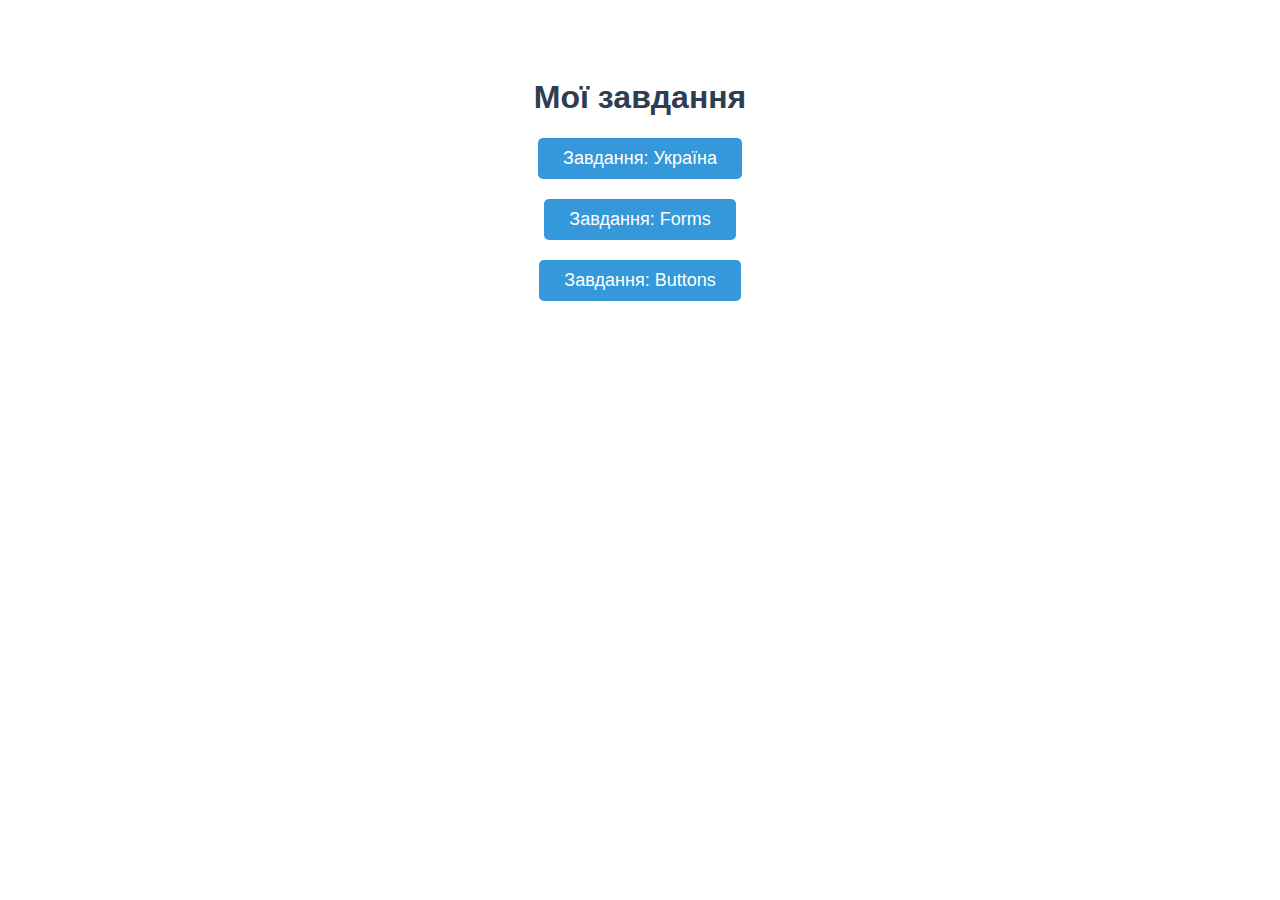
<file: index.html>
<!DOCTYPE html>
<html lang="uk">
<head>
    <meta charset="UTF-8">
    <meta name="viewport" content="width=device-width, initial-scale=1.0">
    <title>Мої завдання</title>
    <style>
        body {
            font-family: Arial, sans-serif;
            text-align: center;
            padding: 50px;
        }
        h1 {
            color: #2c3e50;
        }
        ul {
            list-style: none;
            padding: 0;
        }
        li {
            margin: 20px 0;
        }
        a {
            display: inline-block;
            padding: 10px 25px;
            text-decoration: none;
            color: white;
            background-color: #3498db;
            border-radius: 5px;
            font-size: 18px;
            transition: background 0.3s;
        }
        a:hover {
            background-color: #2980b9;
        }
    </style>
</head>
<body>
    <h1>Мої завдання</h1>
    <ul>
        <li><a href="Ukraine.html" target="_blank">Завдання: Україна</a></li>
        <li><a href="forms.html" target="_blank">Завдання: Forms</a></li>
        <li><a href="buttons.html" target="_blank">Завдання: Buttons</a></li>
    </ul>
</body>
</html>
</file>
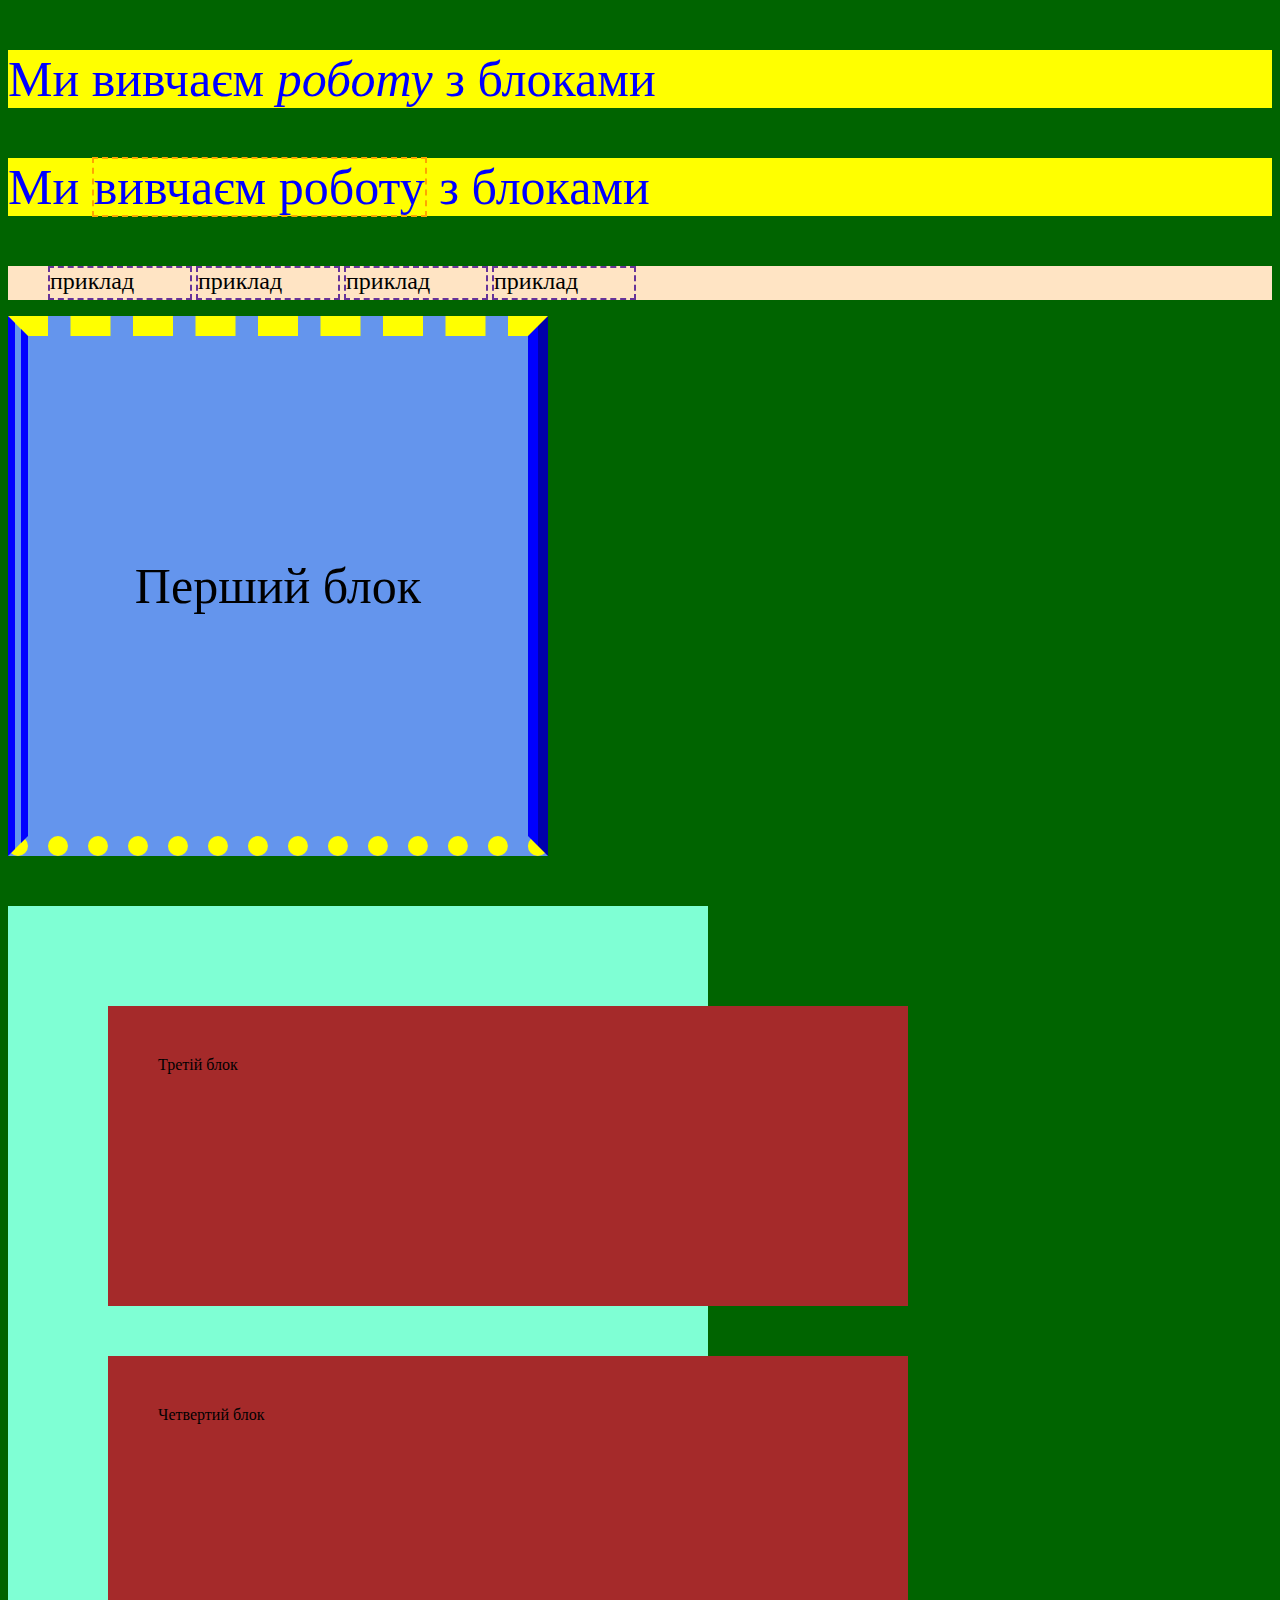
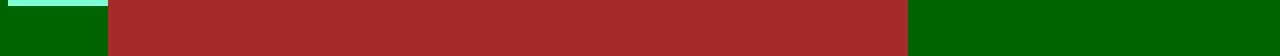
<file: bloks.html>
<!DOCTYPE html>
<html lang="en">
<head>
    <meta charset="UTF-8">
    <meta name="viewport" content="width=device-width, initial-scale=1.0">
    <title>Bloks</title>
    <link rel="stylesheet" href="css/bloks.css">
</head>
<body>
    <p>Ми вивчаєм <em>роботу</em> з блоками</p>
    <p>Ми <span>вивчаєм роботу</span> з блоками</p>
    <ul>
        <li>приклад</li>
        <li>приклад</li>
        <li>приклад</li>
        <li>приклад</li>
    </ul>
    <div id="first">Перший блок</div>
    <div id="second">
        <div id="third">Третій блок</div>
        <div id="fourth">Четвертий блок</div>
</body>
</html>
</file>
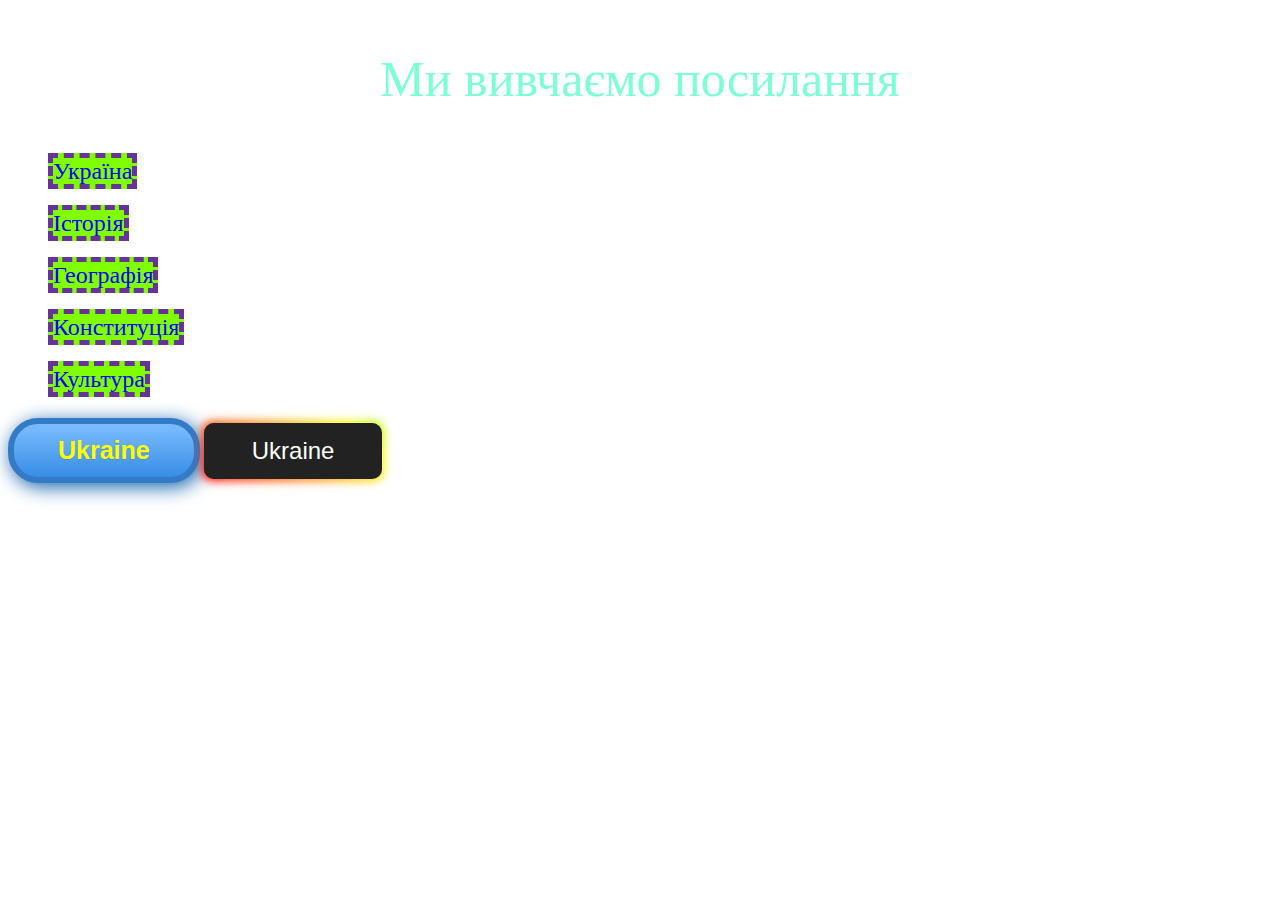
<file: buttons.html>
<!DOCTYPE html>
<html lang="en">
<head>
    <meta charset="UTF-8">
    <meta name="viewport" content="width=device-width, initial-scale=1.0">
    <title>Document</title>
    <link rel="stylesheet" href="css/buttons.css">
</head>
<body>
    <p>Ми вивчаємо посилання</p>
    <ul>
        <li><a href="Ukraine.html" class="list" target="_blank">Україна</a></li>
        <li><a href="#" class="list">Історія</a></li>
        <li><a href="#" class="list">Географія</a></li>
        <li><a href="#" class="list">Конституція</a></li>
        <li><a href="#" class="list">Культура</a></li>
    </ul>
    <a href="Ukraine.html" class="myButton">Ukraine</a>
  
<a href="Ukraine.html"><button class="button-85" role="button">Ukraine</button>


</body>
</html>
</file>
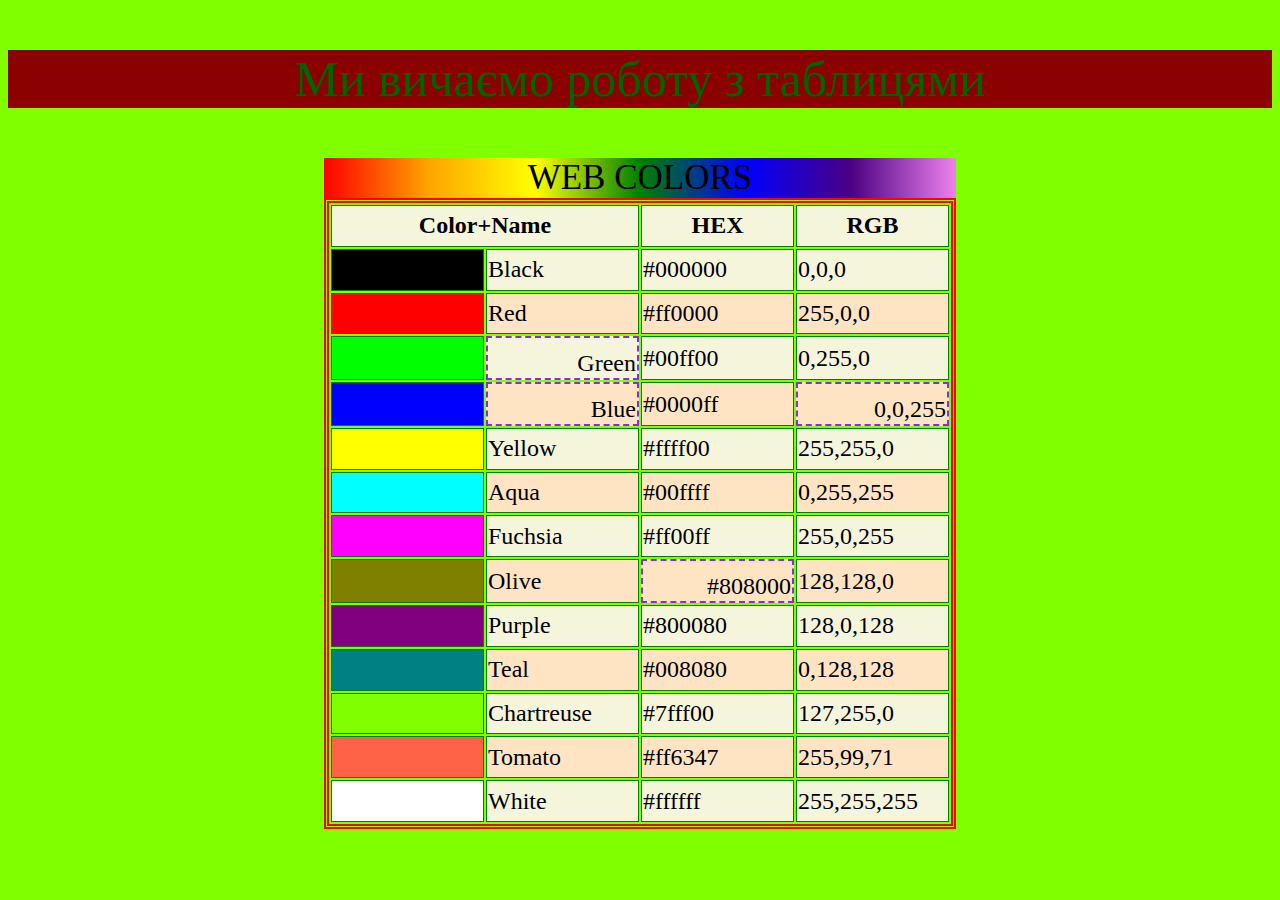
<file: old_index.html>
<!DOCTYPE html>
<html lang="en">
<head>
    <meta charset="UTF-8">
    <meta name="viewport" content="width=device-width, initial-scale=1.0">
    <title>Table</Table></title>
    <link rel="stylesheet" href="css/table.css">
</head>
<body>
   <p>Ми вичаємо роботу з таблицями</p> 
   <table>
    <caption>Web colors</caption>
    <thead>
        <tr>
            <th colspan="2">Color+Name</th>
            <th>HEX</th>
            <th>RGB</th>
        </tr>
    </thead>
    <tbody>
        <tr>
            <td style="background-color: #000;"></td>
            <td>Black</td>
            <td>#000000</td>
            <td>0,0,0</td>
        </tr>
        <tr>
            <td style="background-color: #f00;"></td>
            <td>Red</td>
            <td>#ff0000</td>
            <td>255,0,0</td>
        </tr>
        <tr>
            <td style="background-color: #0f0;"></td>
            <td class="spcell">Green</td>
            <td>#00ff00</td>
            <td>0,255,0</td>
        </tr>
        <tr>
            <td style="background-color: #00f;"></td>
            <td class="spcell">Blue</td>
            <td>#0000ff</td>
            <td class="spcell">0,0,255</td>
        </tr>
        <tr>
            <td style="background-color: #ff0;"></td>
            <td>Yellow</td>
            <td>#ffff00</td>
            <td>255,255,0</td>
        </tr>
        <tr>
            <td style="background-color: #0ff;"></td>
            <td>Aqua</td>
            <td>#00ffff</td>
            <td>0,255,255</td>
        </tr>
        <tr>
            <td style="background-color: #f0f;"></td>
            <td>Fuchsia</td>
            <td>#ff00ff</td>
            <td>255,0,255</td>
        </tr>
        <tr>
            <td style="background-color: #808000;"></td>
            <td>Olive</td>
            <td class="spcell">#808000</td>
            <td>128,128,0</td>
        </tr>
        <tr>
            <td style="background-color: #800080;"></td>
            <td>Purple</td>
            <td>#800080</td>
            <td>128,0,128</td>
        </tr>
        
        
        <tr>
            <td style="background-color: #008080;"></td>
            <td>Teal</td>
            <td>#008080</td>
            <td>0,128,128</td>
        </tr>
        <tr>
            <td style="background-color: #7fff00;"></td>
            <td>Chartreuse</td>
            <td>#7fff00</td>
            <td>127,255,0</td>
        </tr>
        <tr>
            <td style="background-color: #ff6347;"></td>
            <td>Tomato</td>
            <td>#ff6347</td>
            <td>255,99,71</td>
        </tr>
        <tr>
            <td style="background-color: #fff;"></td>
            <td>White</td>
            <td>#ffffff</td>
            <td>255,255,255</td>
        </tr>
    </tbody>
   </table>
</body>
</html>
</file>
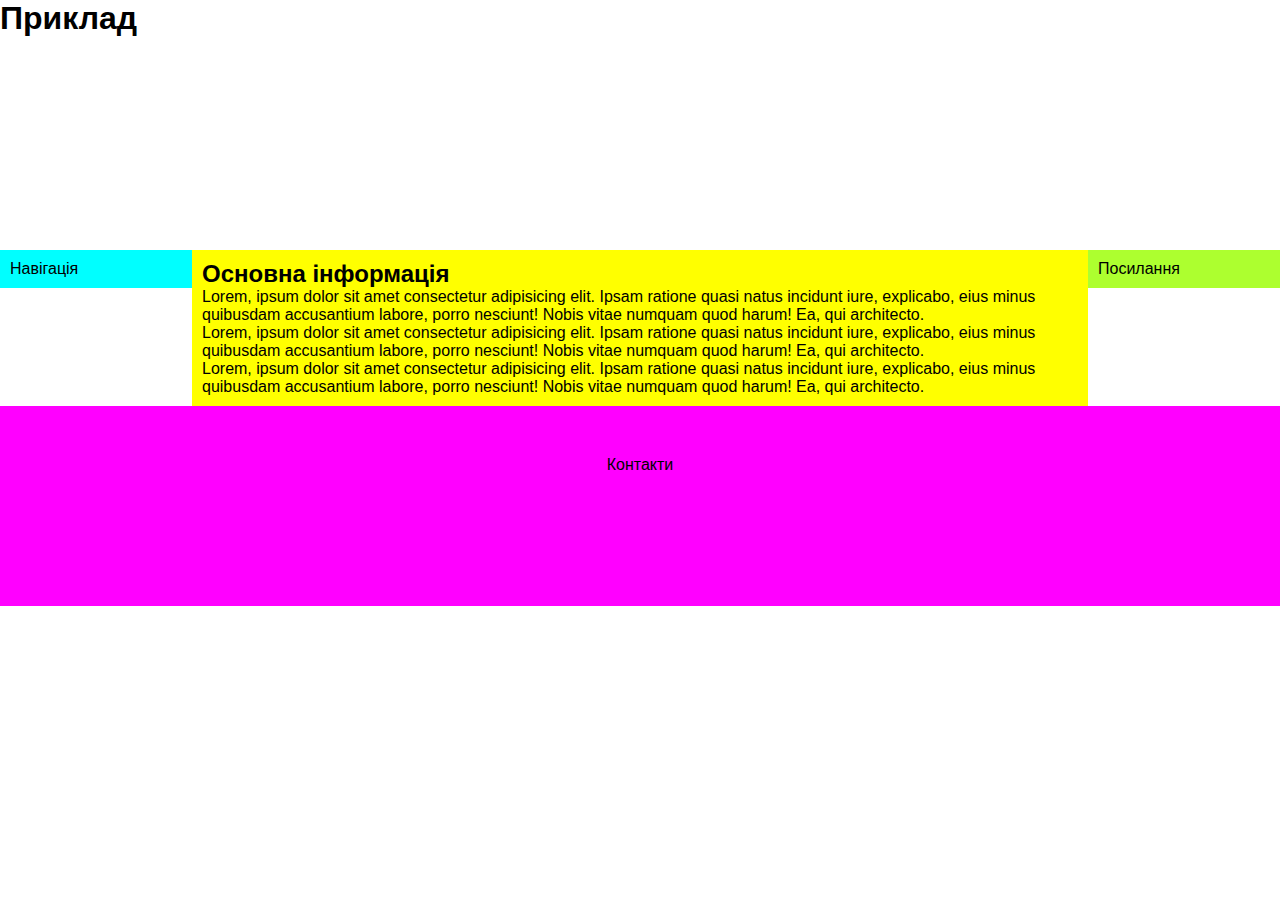
<file: site.html>
<!DOCTYPE html>
<html lang="en">
<head>
    <meta charset="UTF-8">
    <meta name="viewport" content="width=device-width, initial-scale=1.0">
    <title>Document</title>
   <link rel="stylesheet" href="css/site.css">
</head>
<body>
    <header>
        <h1>Приклад</h1>
    </header>
    <nav>
        <p>Навігація</p>
    </nav>
    <main>
        <h2>Основна інформація</h2>
        <section>
            <article>
                Lorem, ipsum dolor sit amet consectetur adipisicing elit. Ipsam ratione quasi natus incidunt iure, explicabo, eius minus quibusdam accusantium labore, porro nesciunt! Nobis vitae numquam quod harum! Ea, qui architecto.
            </article>
            <article>
                Lorem, ipsum dolor sit amet consectetur adipisicing elit. Ipsam ratione quasi natus incidunt iure, explicabo, eius minus quibusdam accusantium labore, porro nesciunt! Nobis vitae numquam quod harum! Ea, qui architecto.
            </article>
            <article>
                Lorem, ipsum dolor sit amet consectetur adipisicing elit. Ipsam ratione quasi natus incidunt iure, explicabo, eius minus quibusdam accusantium labore, porro nesciunt! Nobis vitae numquam quod harum! Ea, qui architecto.
            </article>
        </section>
    </main>
    <aside>
        <p>Посилання</p>
    </aside>
    <footer>
        <p>Контакти</p>
    </footer>
</body>
</html>
</file>
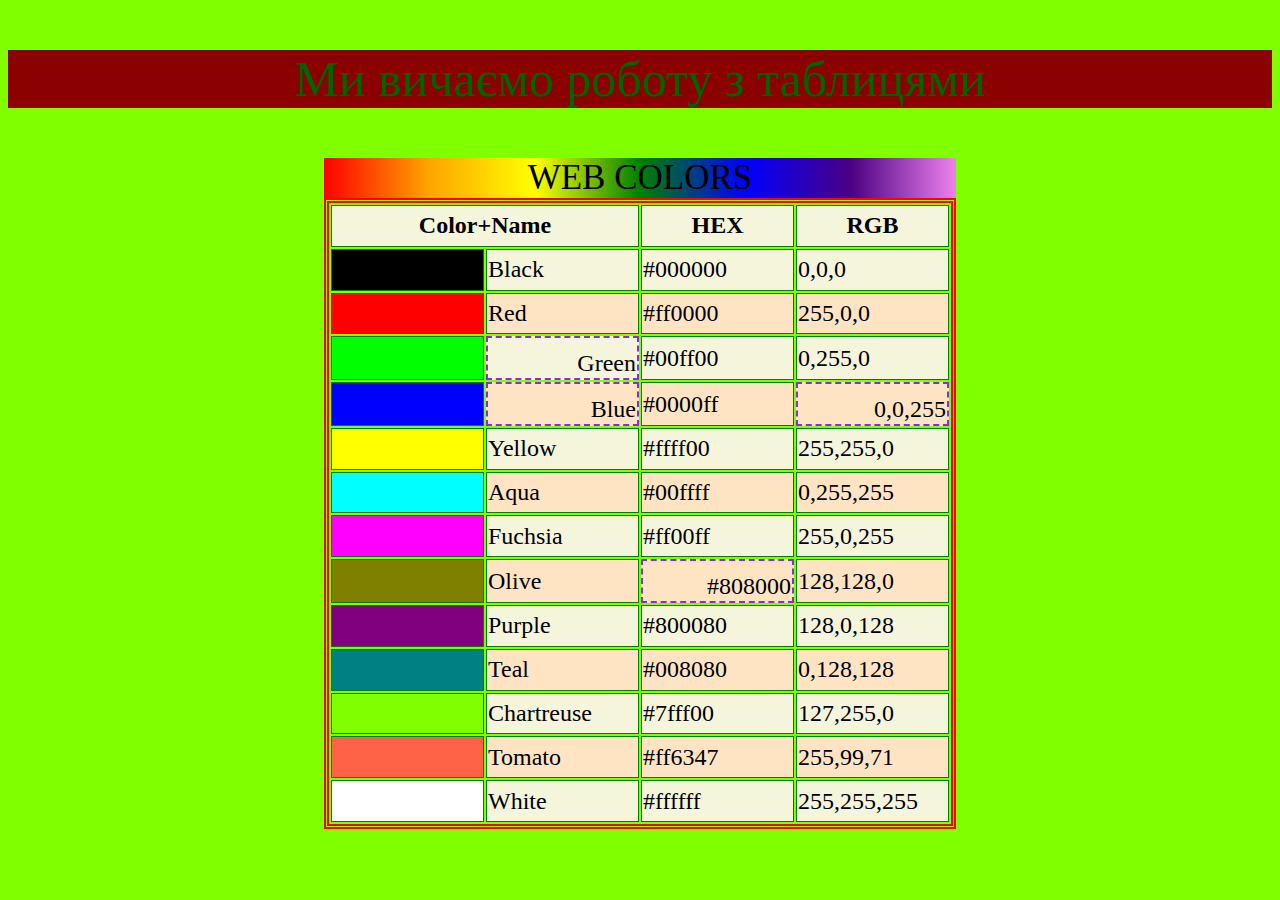
<file: table.html>
<!DOCTYPE html>
<html lang="en">
<head>
    <meta charset="UTF-8">
    <meta name="viewport" content="width=device-width, initial-scale=1.0">
    <title>Table</Table></title>
    <link rel="stylesheet" href="css/table.css">
</head>
<body>
   <p>Ми вичаємо роботу з таблицями</p> 
   <table>
    <caption>Web colors</caption>
    <thead>
        <tr>
            <th colspan="2">Color+Name</th>
            <th>HEX</th>
            <th>RGB</th>
        </tr>
    </thead>
    <tbody>
        <tr>
            <td style="background-color: #000;"></td>
            <td>Black</td>
            <td>#000000</td>
            <td>0,0,0</td>
        </tr>
        <tr>
            <td style="background-color: #f00;"></td>
            <td>Red</td>
            <td>#ff0000</td>
            <td>255,0,0</td>
        </tr>
        <tr>
            <td style="background-color: #0f0;"></td>
            <td class="spcell">Green</td>
            <td>#00ff00</td>
            <td>0,255,0</td>
        </tr>
        <tr>
            <td style="background-color: #00f;"></td>
            <td class="spcell">Blue</td>
            <td>#0000ff</td>
            <td class="spcell">0,0,255</td>
        </tr>
        <tr>
            <td style="background-color: #ff0;"></td>
            <td>Yellow</td>
            <td>#ffff00</td>
            <td>255,255,0</td>
        </tr>
        <tr>
            <td style="background-color: #0ff;"></td>
            <td>Aqua</td>
            <td>#00ffff</td>
            <td>0,255,255</td>
        </tr>
        <tr>
            <td style="background-color: #f0f;"></td>
            <td>Fuchsia</td>
            <td>#ff00ff</td>
            <td>255,0,255</td>
        </tr>
        <tr>
            <td style="background-color: #808000;"></td>
            <td>Olive</td>
            <td class="spcell">#808000</td>
            <td>128,128,0</td>
        </tr>
        <tr>
            <td style="background-color: #800080;"></td>
            <td>Purple</td>
            <td>#800080</td>
            <td>128,0,128</td>
        </tr>
        
        
        <tr>
            <td style="background-color: #008080;"></td>
            <td>Teal</td>
            <td>#008080</td>
            <td>0,128,128</td>
        </tr>
        <tr>
            <td style="background-color: #7fff00;"></td>
            <td>Chartreuse</td>
            <td>#7fff00</td>
            <td>127,255,0</td>
        </tr>
        <tr>
            <td style="background-color: #ff6347;"></td>
            <td>Tomato</td>
            <td>#ff6347</td>
            <td>255,99,71</td>
        </tr>
        <tr>
            <td style="background-color: #fff;"></td>
            <td>White</td>
            <td>#ffffff</td>
            <td>255,255,255</td>
        </tr>
    </tbody>
   </table>
</body>
</html>
</file>
<file: css/bloks.css>
body{
    background-color: darkgreen;
}
p{
    background-color: yellow;
    font-size: 50px;
    color: blue;
    
}
span{
    border: 2px dashed orange;
    
}
ul{
    background-color: bisque;
}
ul li{
    display: inline-block;
    width: 140px;
    height: 30px;
    font-size: 24px;
    border: 2px dashed rebeccapurple;
}
ul li:hover{
    background-color: cadetblue;

   border: 2px double rebeccapurple;
}
#first{
    background-color: cornflowerblue;
    width: 500px;
    height: 500px;
    font-size: 50px;
    margin-bottom: 50px;
    border-width: 20px;
    border-style: dashed ridge dotted double;
    border-color: yellow blue;
    display: flex;
    justify-content: center;
    align-items: center;

}
#second{
    width: 600px;
    height: 600px;
    background-color: aquamarine;
    padding: 50px;
}
#third, #fourth{
    width: 700px;
    height: 200px;
    background-color: brown;
    margin: 50px;
    padding: 50px;

}
</file>
<file: css/buttons.css>
p{
    font-size: 50px;
    font-family: cursive;
    color: aquamarine;
    text-align: center;
}

ul{
 list-style: none;

}
li{
  margin-bottom: 25px; 
  width: 150px;
  
}
.list{
    border: dashed rebeccapurple 5px;
    font-size: 24px;
    text-decoration: none;
    background-color: chartreuse;
    color: blue;
  

}
.list:hover {
    background-color: blue;
    color: chartreuse;
    border: double green 5px;

}
.myButton {
	box-shadow: 3px 4px 19px 0px #1564ad;
	background:linear-gradient(to bottom, #79bbff 5%, #378de5 100%);
	background-color:#79bbff;
	border-radius:30px;
	border:6px solid #337bc4;
	display:inline-block;
	cursor:pointer;
	color: #ff0;
	font-family:Arial;
	font-size:25px;
	font-weight:bold;
	padding:12px 44px;
	text-decoration:none;
	text-shadow:0px 1px 0px #528ecc;
}
.myButton:hover {
	background:linear-gradient(to bottom, #378de5 5%, #79bbff 100%);
	background-color:#378de5;
    box-shadow: 5px 5px yellow;
}
.myButton:active {
	position:relative;
	top:1px;
}

/* CSS */
.button-85 {
  font-size: 24px;
  padding: 0.6em 2em;
  border: none;
  outline: none;
  color: rgb(255, 255, 255);
  background: #111;
  cursor: pointer;
  position: relative;
  z-index: 0;
  border-radius: 10px;
  user-select: none;
  -webkit-user-select: none;
  touch-action: manipulation;
}

.button-85:before {
  content: "";
  background: linear-gradient(
    45deg,
    #ff0000,
    #ff7300,
    #fffb00,
    #48ff00,
    #00ffd5,
    #002bff,
    #7a00ff,
    #ff00c8,
    #ff0000
  );
  position: absolute;
  top: -2px;
  left: -2px;
  background-size: 400%;
  z-index: -1;
  filter: blur(5px);
  -webkit-filter: blur(5px);
  width: calc(100% + 4px);
  height: calc(100% + 4px);
  animation: glowing-button-85 20s linear infinite;
  transition: opacity 0.3s ease-in-out;
  border-radius: 10px;
}

@keyframes glowing-button-85 {
  0% {
    background-position: 0 0;
  }
  50% {
    background-position: 400% 0;
  }
  100% {
    background-position: 0 0;
  }
}

.button-85:after {
  z-index: -1;
  content: "";
  position: absolute;
  width: 100%;
  height: 100%;
  background: #222;
  left: 0;
  top: 0;
  border-radius: 10px;
}
</file>
<file: css/table.css>
body{
    background-color: chartreuse;
}
p{
    font-size: 50px;
    background-color: darkred;
    color: darkgreen;
    font-family: cursive;
    text-align: center;
}
table{
    font-size: 24px;
    border: 5px double red;
    width: 50%;
    border-collapse: separate;
    margin: auto;
}
th, td {
    border: 1px solid green;
    width: 25%;
    height: 1cm;
}
tr:hover{
    background-color: grey;
}
td:hover{
    background-image: url(https://media3.giphy.com/media/xThuWcaa4U4XZQDgvm/source.gif);
    font-weight: bold;
    text-align: center;
    color: blue;
    text-transform: uppercase;
    font-size: 1.1em;
}
tr:nth-child(even){
    background-color: bisque;
}
    tr:nth-child(odd){
    background-color: beige;
    }
    .spcell{
        border: 2px dashed blueviolet;
        text-align: right;
        vertical-align: bottom;

    }
    caption{
        background: linear-gradient(to right, 
    red, orange, yellow, green, blue, indigo, violet);
    font-size: 35px;
    text-transform: uppercase;
    }
</file>
<file: css/site.css>
* {
    padding: 0;
    margin: 0;
    box-sizing: border-box;
}

body {
    font-family: Arial, sans-serif;
}


header {
    position: relative;
    width: 100%;
    height: 250px;
    overflow: hidden;
}

.bgvideo {
    position: relative;
    width: 100%;
    height: 100%;
    overflow: hidden;
}

.bgvideo video {
    position: absolute;
    top: 0;
    left: 0;
    width: 100%;
    height: 100%;
    object-fit: cover;
    z-index: 1;
}

.bgvideo h1 {
    position: absolute;
    top: 50%;
    left: 50%;
    transform: translate(-50%, -50%);
    color: white;
    font-size: 4vw;
    font-weight: bold;
    z-index: 2;
    text-align: center;
    text-shadow: 2px 2px 6px black;
}


nav {
    width: 15%;
    background-color: aqua;
    float: left;
    padding: 10px;
}

main {
    width: 70%;
    background-color: yellow;
    float:left;
    padding: 10px;
}

aside {
    width: 15%;
    background-color: greenyellow;
    float:left;
    padding: 10px;
}

footer {
    background-color: fuchsia;
    height: 200px;
    clear: both;
    text-align: center;
    padding-top: 50px;
}


q {
    quotes: "«" "»" "‹" "›";
    font-style: italic;
    color: darkblue;
}

blockquote {
    border-left: 4px solid darkblue;
    margin: 15px 0;
    padding-left: 10px;
    font-style: italic;
    background-color: #f0f8ff;
}

abbr {
    border-bottom: 1px dotted black;
    cursor: help;
}

cite {
    font-style: normal;
    font-weight: bold;
    color: darkgreen;
}

bdo {
    display: block;
    background-color: #ffebcd;
    padding: 5px;
    margin: 5px 0;
}

address {
    font-style: normal;
    line-height: 1.5;
    background-color: #e0ffe0;
    padding: 10px;
    margin-top: 10px;
}


.myButton {
    margin: 10px;
    box-shadow: 3px 4px 19px 0px #1564ad;
    background: linear-gradient(to bottom, #79bbff 5%, #378de5 100%);
    background-color:#79bbff;
    border-radius:30px;
    border:6px solid #337bc4;
    display:inline-block;
    cursor:pointer;
    color: #ff0;
    font-family:Arial;
    font-size:20px;
    font-weight:bold;
    padding:10px 30px;
    text-decoration:none;
    text-shadow:0px 1px 0px #528ecc;
}

.myButton:hover {
    background:linear-gradient(to bottom, #378de5 5%, #79bbff 100%);
    background-color:#378de5;
    box-shadow: 5px 5px yellow;
}

.myButton:active {
    position:relative;
    top:1px;
}


@media only screen and (max-width: 800px) {
    nav, main, aside {
        width: 100%;
        float: none;
    }

    .bgvideo h1 {
        font-size: 8vw;
    }

    article {
        border: dashed salmon;
        margin: 10px 0;
    }

    .myButton {
        font-size: 18px;
        padding: 10px 20px;
    }
}
</file>
